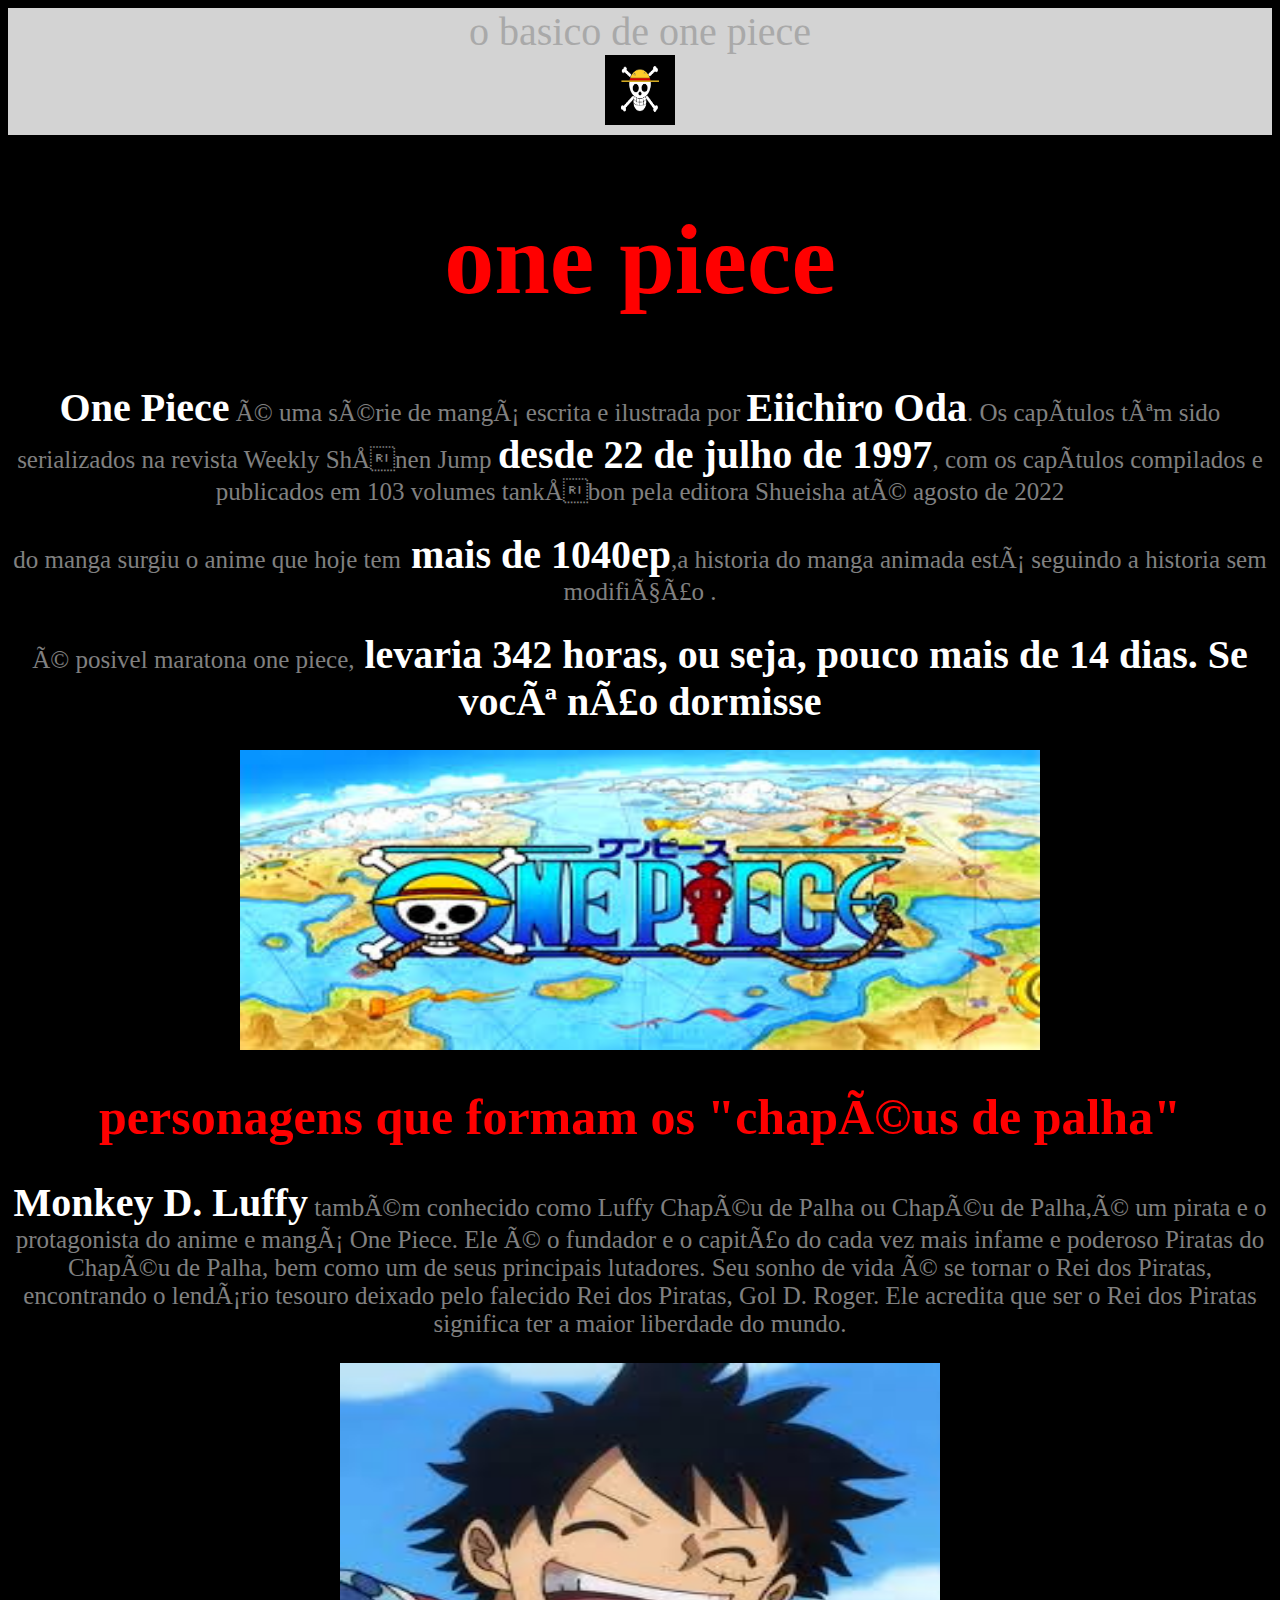
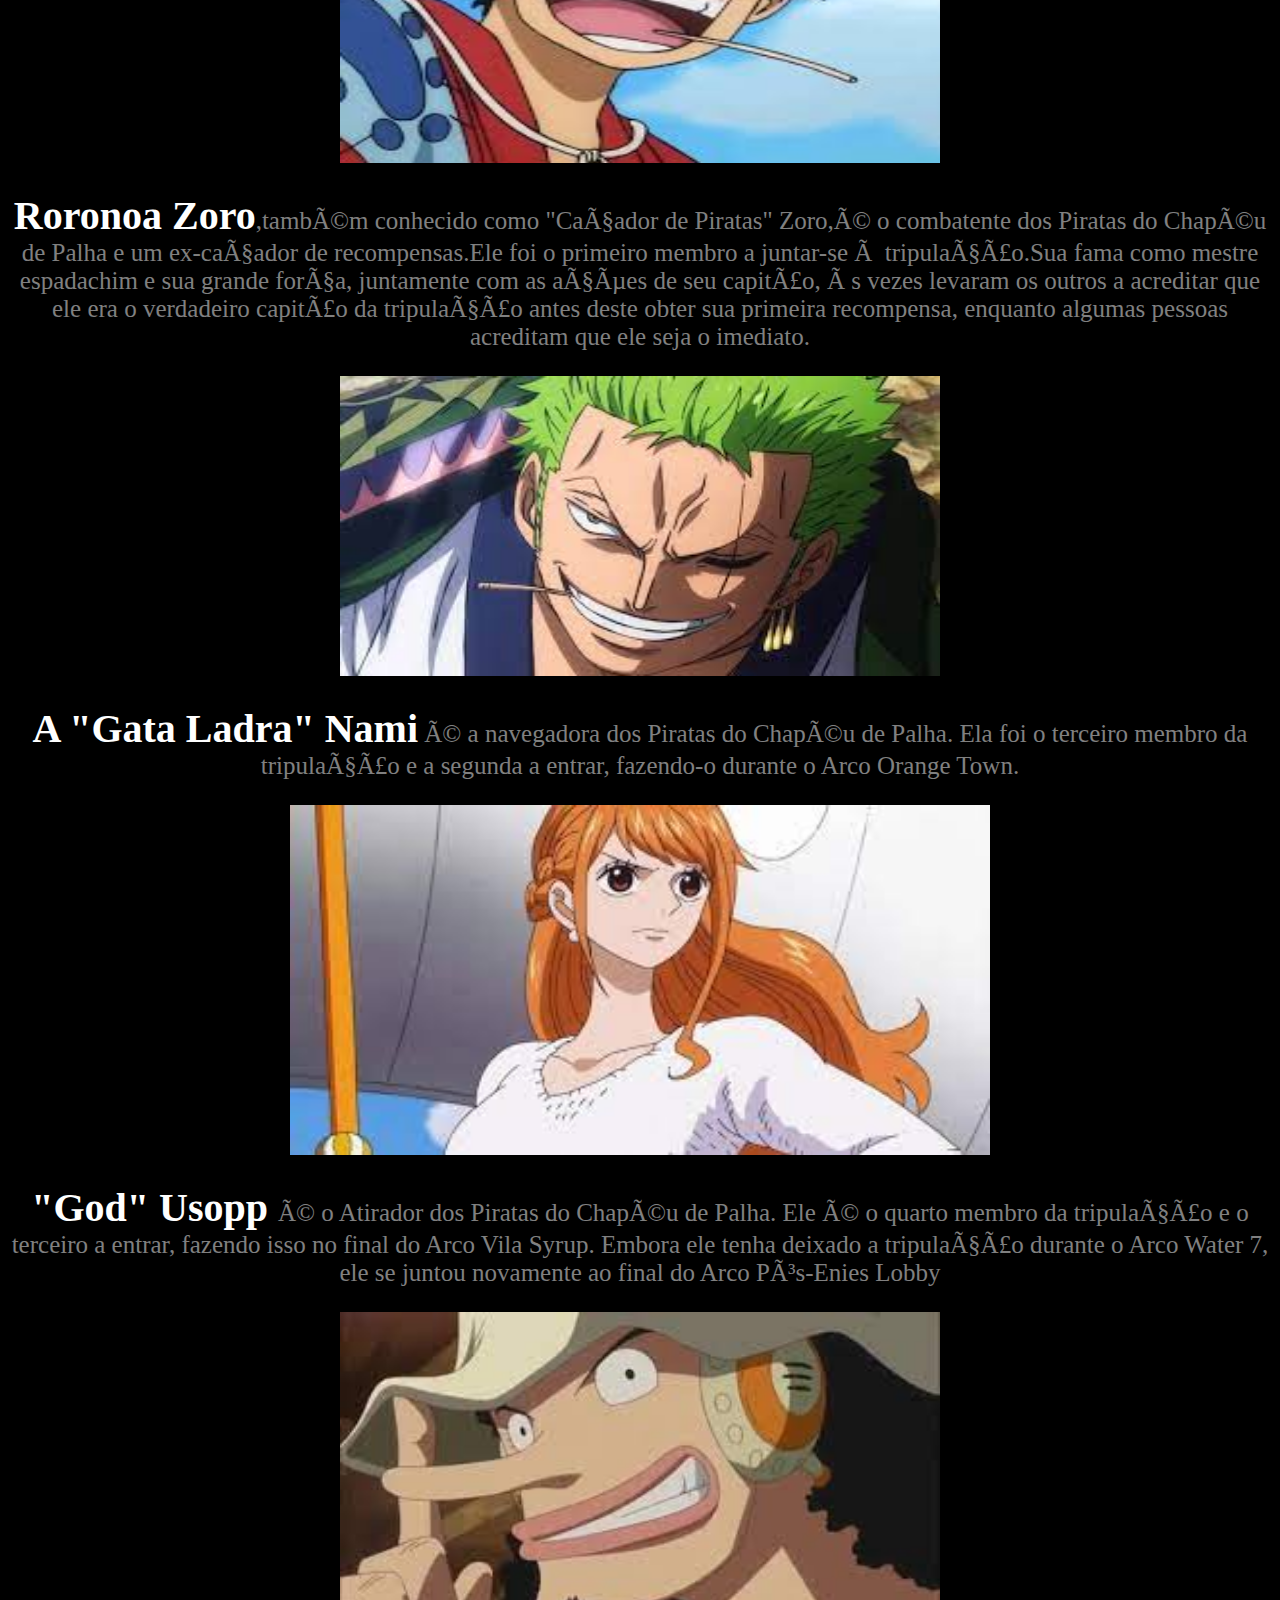
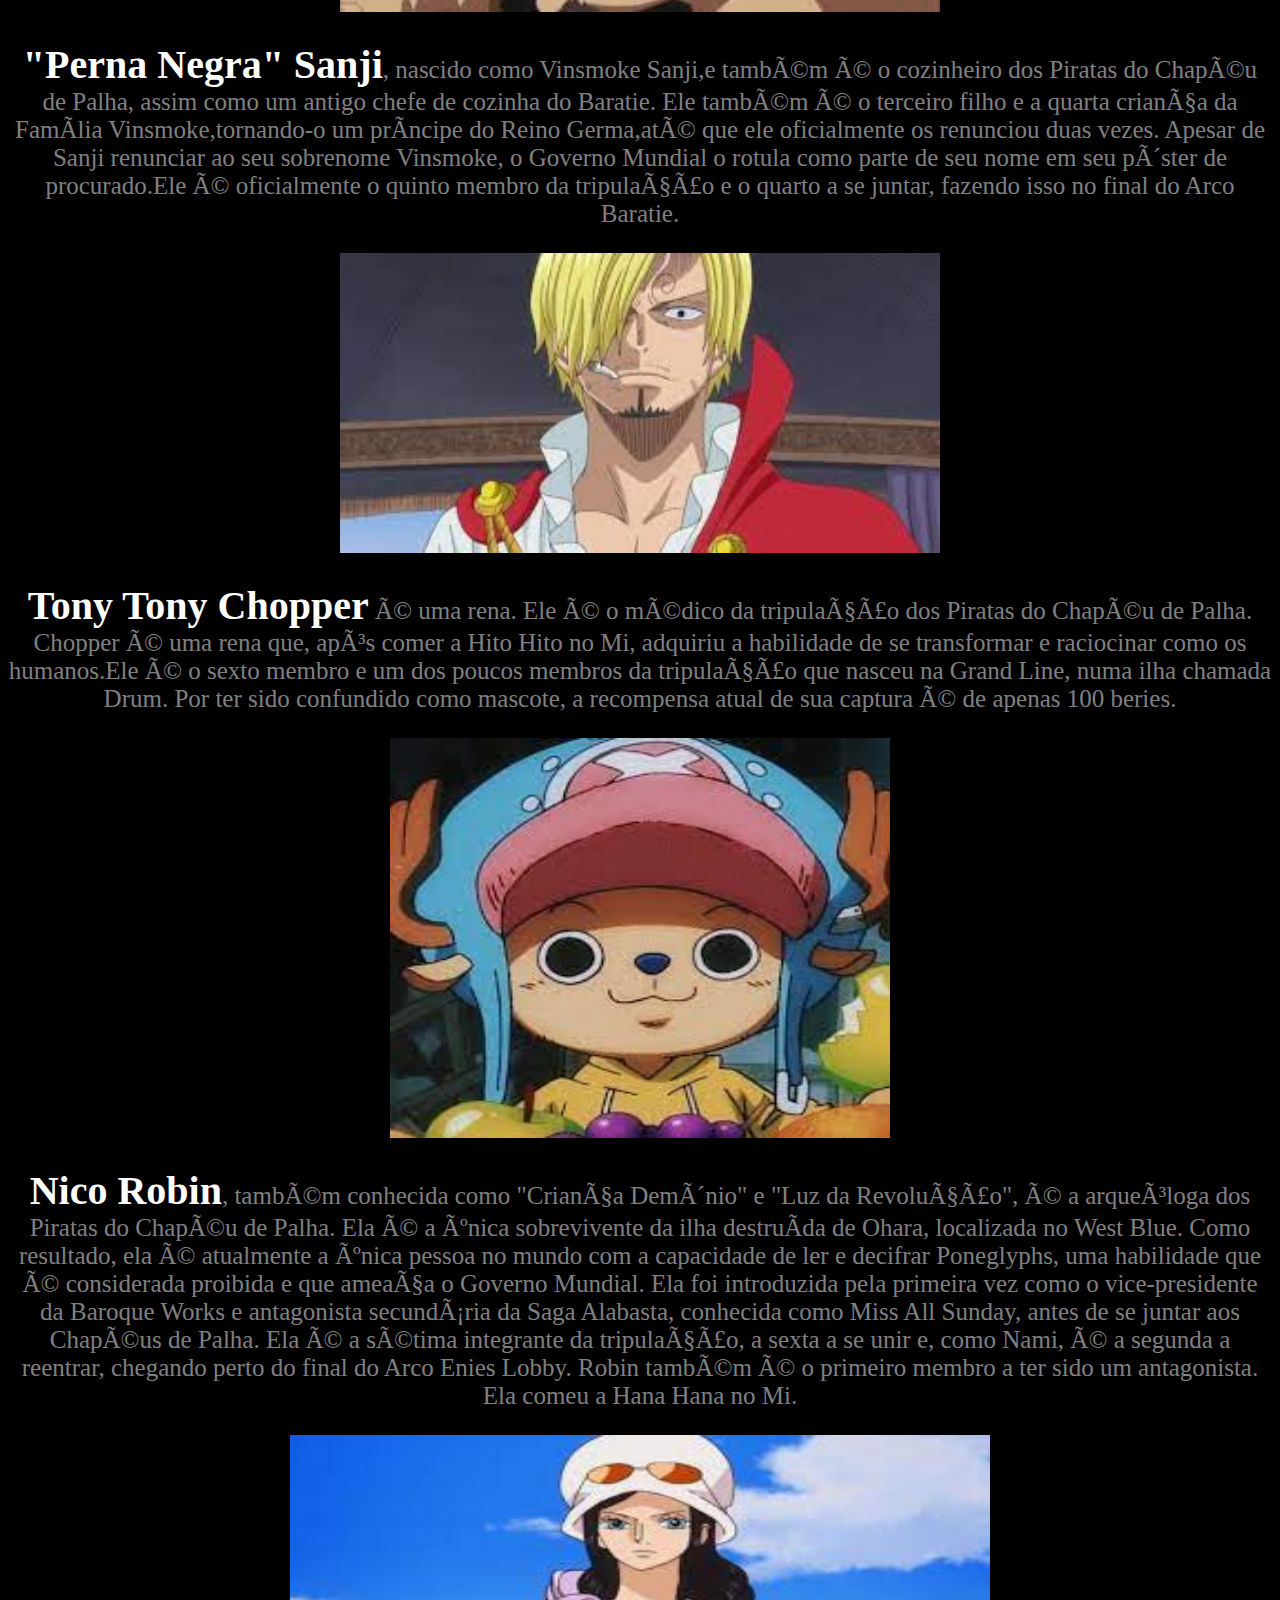
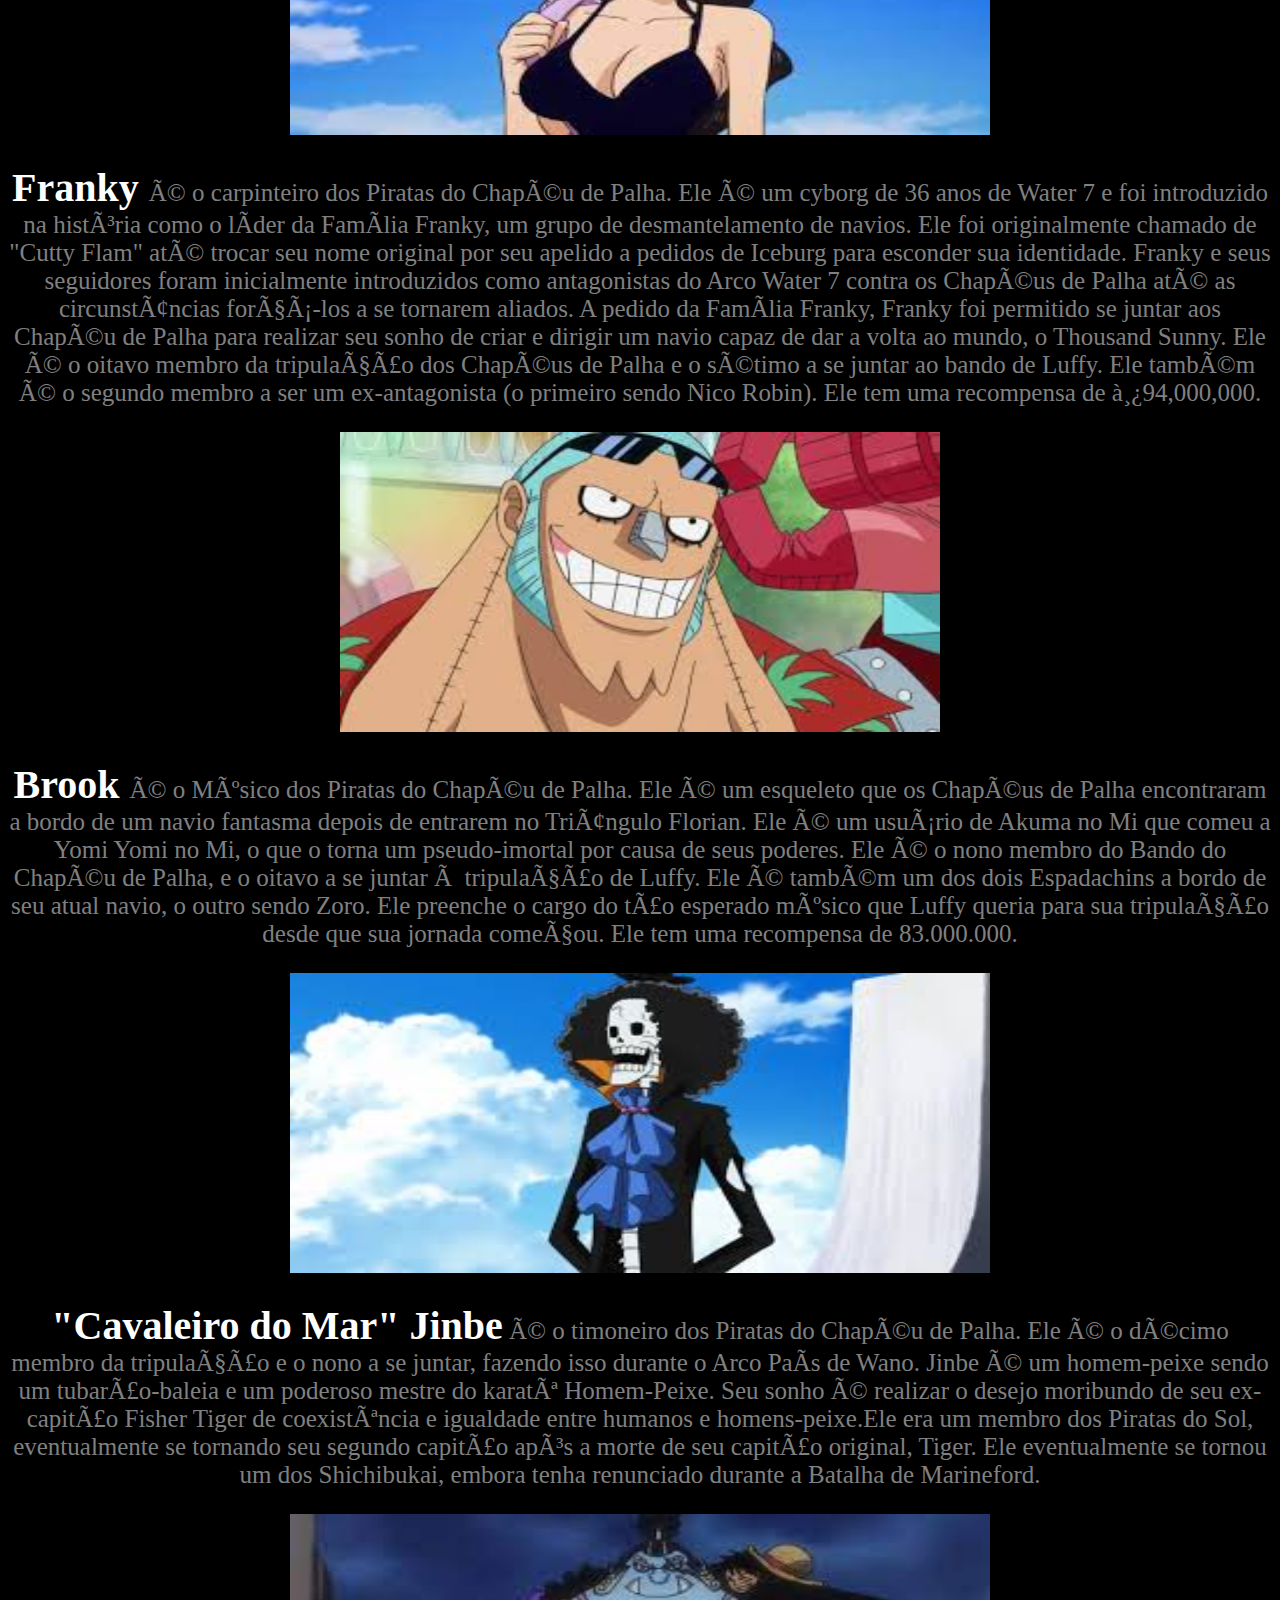
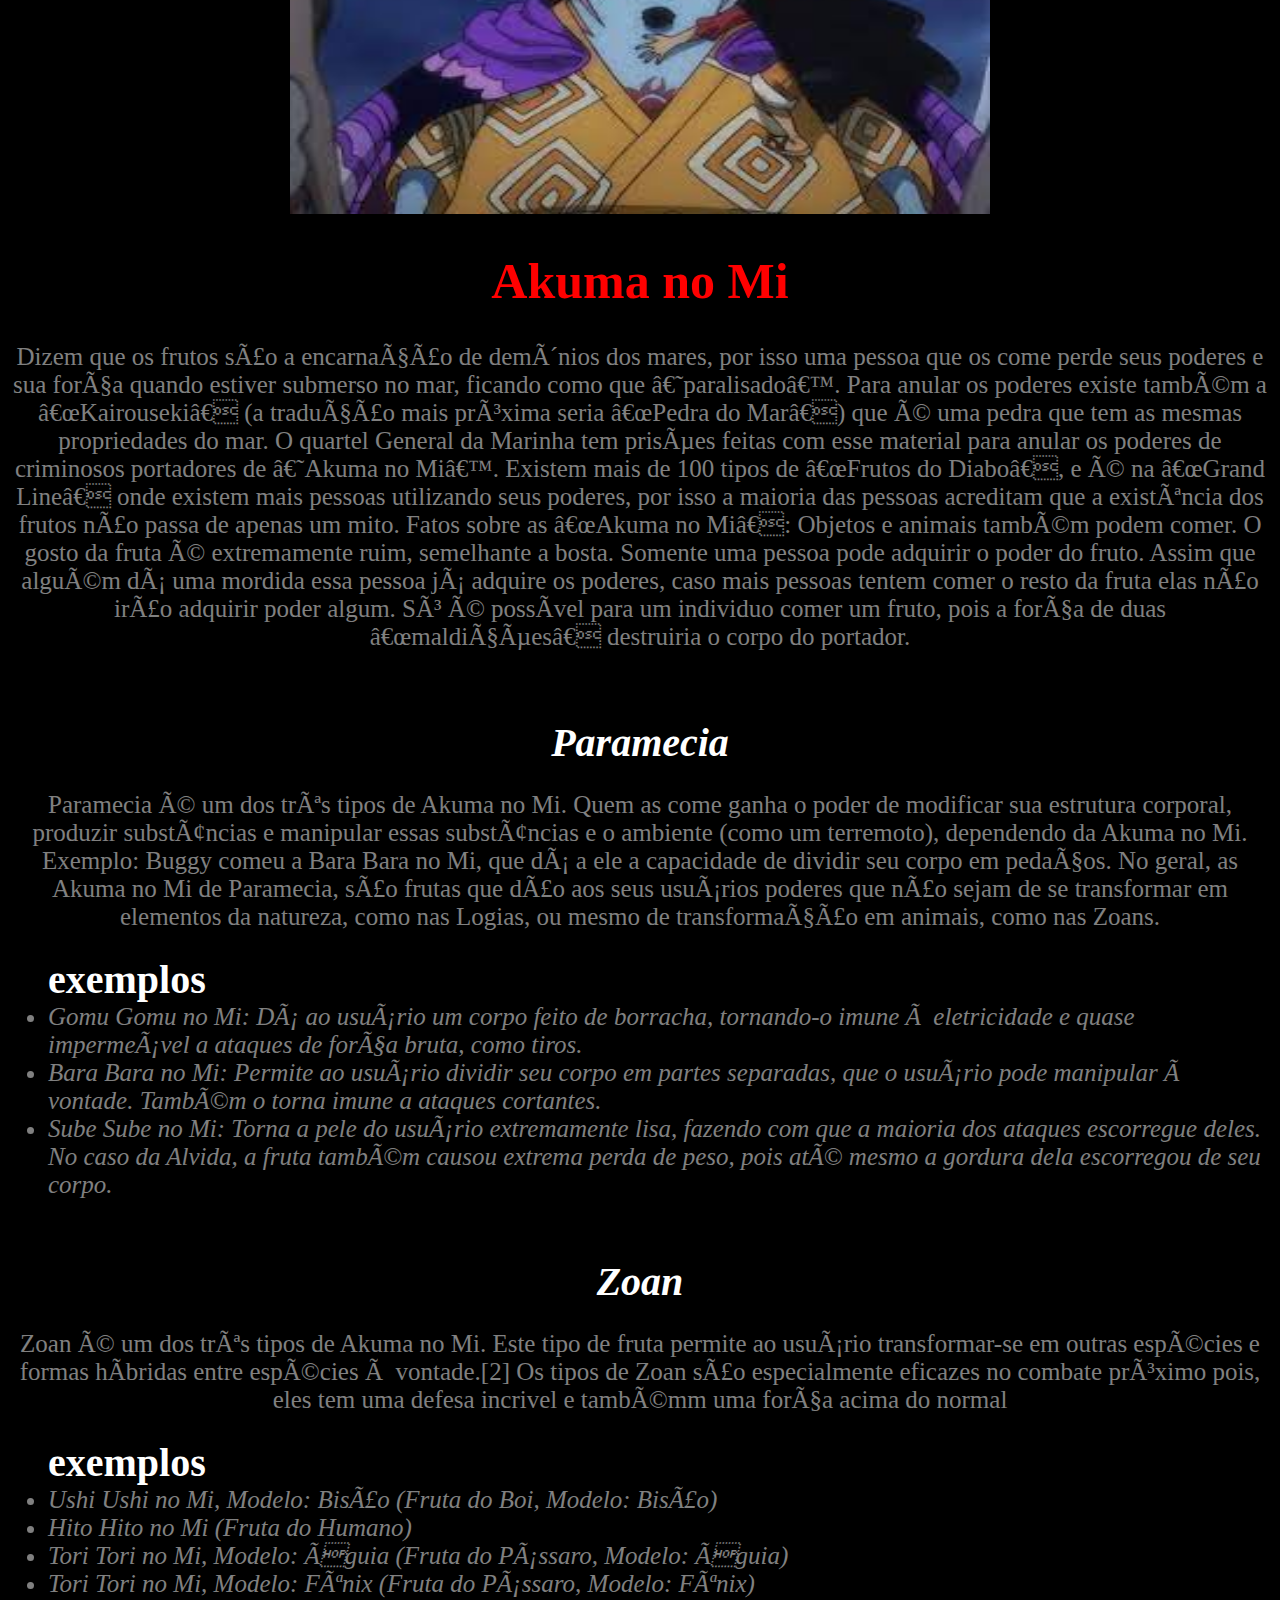
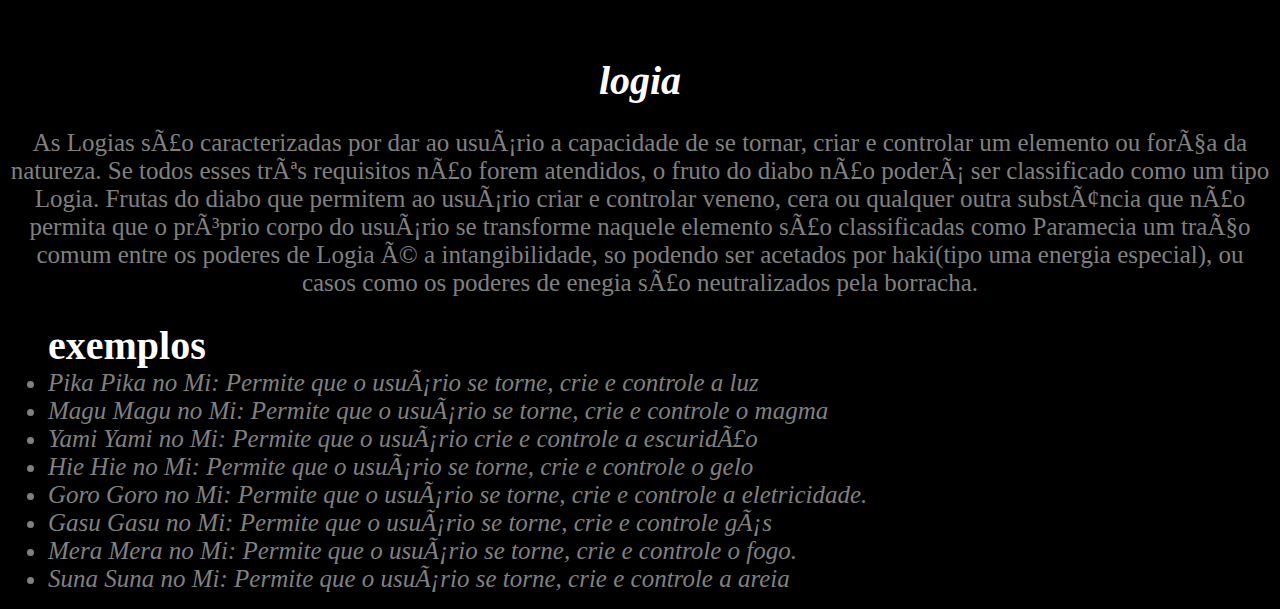
<file: index.html>
<!DOCTYPE html>
<html lang="pt-br">

<head>
	<meta charset=”UTF-8”>
	<title>one piece</title>
	<link rel="stylesheet" href="style.css">
</head>

<body>
<header><center>o basico de one piece</center>
<center><img src="logo.png"; height="70px"; width="70px";></center>
</header>

<h1 style="text-align: center ;font-size: 100px;">one piece</h1>

	<p ><strong>One Piece</strong> é uma série de mangá escrita e ilustrada por <strong>Eiichiro Oda</strong>. Os capítulos têm sido serializados na revista Weekly Shōnen Jump <strong>desde 22 de julho de 1997</strong>, com os capítulos compilados e publicados em 103 volumes tankōbon pela editora Shueisha até agosto de 2022</p>

	<p >do manga surgiu o anime que hoje tem<strong> mais de 1040ep</strong>,a historia do manga animada está seguindo a historia sem modifição .</p>
	<p > é posivel maratona one piece,<strong> levaria 342 horas, ou seja, pouco mais de 14 dias. Se você não dormisse</strong></p>

<center><img src="One.jpeg"; height="300px"; width="800px";></center>

<h1> personagens que formam os "chapéus de palha"</h1>

<p ><strong>Monkey D. Luffy</strong> também conhecido como Luffy Chapéu de Palha ou Chapéu de Palha,é um pirata e o protagonista do anime e mangá One Piece. Ele é o fundador e o capitão do cada vez mais infame e poderoso Piratas do Chapéu de Palha, bem como um de seus principais lutadores. Seu sonho de vida é se tornar o Rei dos Piratas, encontrando o lendário tesouro deixado pelo falecido Rei dos Piratas, Gol D. Roger. Ele acredita que ser o Rei dos Piratas significa ter a maior liberdade do mundo.</p>

<center><img src="luffy1.jpg"; height="400px"; width="600px";></center>

<p><strong>Roronoa Zoro</strong>,também conhecido como "Caçador de Piratas" Zoro,é o combatente dos Piratas do Chapéu de Palha e um ex-caçador de recompensas.Ele foi o primeiro membro a juntar-se à tripulação.Sua fama como mestre espadachim e sua grande força, juntamente com as ações de seu capitão, às vezes levaram os outros a acreditar que ele era o verdadeiro capitão da tripulação antes deste obter sua primeira recompensa, enquanto algumas pessoas acreditam que ele seja o imediato.</p>

<center><img src="zoro.jpeg"; height="300px"; width="600px";></center>

<p><strong>A "Gata Ladra" Nami</strong> é a navegadora dos Piratas do Chapéu de Palha. Ela foi o terceiro membro da tripulação e a segunda a entrar, fazendo-o durante o Arco Orange Town.</p>

<center><img src="nami.jpeg"; height="350px"; width="700px";></center>

<p><strong>"God" Usopp </strong>é o Atirador dos Piratas do Chapéu de Palha. Ele é o quarto membro da tripulação e o terceiro a entrar, fazendo isso no final do Arco Vila Syrup. Embora ele tenha deixado a tripulação durante o Arco Water 7, ele se juntou novamente ao final do Arco Pós-Enies Lobby</p>

<center><img src="usopp.jpeg"; height="300px"; width="600px";></center>

<p><strong>"Perna Negra" Sanji</strong>, nascido como Vinsmoke Sanji,e também é o cozinheiro dos Piratas do Chapéu de Palha, assim como um antigo chefe de cozinha do Baratie. Ele também é o terceiro filho e a quarta criança da Família Vinsmoke,tornando-o um príncipe do Reino Germa,até que ele oficialmente os renunciou duas vezes. Apesar de Sanji renunciar ao seu sobrenome Vinsmoke, o Governo Mundial o rotula como parte de seu nome em seu pôster de procurado.Ele é oficialmente o quinto membro da tripulação e o quarto a se juntar, fazendo isso no final do Arco Baratie. </p>

<center><img src="sanji.jpeg"; height="300px"; width="600px";></center>

<p><strong>Tony Tony Chopper</strong> é uma rena. Ele é o médico da tripulação dos Piratas do Chapéu de Palha. Chopper é uma rena que, após comer a Hito Hito no Mi, adquiriu a habilidade de se transformar e raciocinar como os humanos.Ele é o sexto membro e um dos poucos membros da tripulação que nasceu na Grand Line, numa ilha chamada Drum. Por ter sido confundido como mascote, a recompensa atual de sua captura é de apenas 100 beries. </p>

<center><img src="chopper.jpg"; height="400px"; width="500px";></center>

<p><strong>Nico Robin</strong>, também conhecida como "Criança Demônio" e "Luz da Revolução", é a arqueóloga dos Piratas do Chapéu de Palha. Ela é a única sobrevivente da ilha destruída de Ohara, localizada no West Blue. Como resultado, ela é atualmente a única pessoa no mundo com a capacidade de ler e decifrar Poneglyphs, uma habilidade que é considerada proibida e que ameaça o Governo Mundial.
Ela foi introduzida pela primeira vez como o vice-presidente da Baroque Works e antagonista secundária da Saga Alabasta, conhecida como Miss All Sunday, antes de se juntar aos Chapéus de Palha. Ela é a sétima integrante da tripulação, a sexta a se unir e, como Nami, é a segunda a reentrar, chegando perto do final do Arco Enies Lobby. Robin também é o primeiro membro a ter sido um antagonista. Ela comeu a Hana Hana no Mi.</p>

<center><img src="robin.jpg"; height="300px"; width="700px";></center>

<p> <strong>Franky </strong>é o carpinteiro dos Piratas do Chapéu de Palha. Ele é um cyborg de 36 anos de Water 7 e foi introduzido na história como o líder da Família Franky, um grupo de desmantelamento de navios. Ele foi originalmente chamado de "Cutty Flam" até trocar seu nome original por seu apelido a pedidos de Iceburg para esconder sua identidade. Franky e seus seguidores foram inicialmente introduzidos como antagonistas do Arco Water 7 contra os Chapéus de Palha até as circunstâncias forçá-los a se tornarem aliados. A pedido da Família Franky, Franky foi permitido se juntar aos Chapéu de Palha para realizar seu sonho de criar e dirigir um navio capaz de dar a volta ao mundo, o Thousand Sunny. Ele é o oitavo membro da tripulação dos Chapéus de Palha e o sétimo a se juntar ao bando de Luffy. Ele também é o segundo membro a ser um ex-antagonista (o primeiro sendo Nico Robin). Ele tem uma recompensa de ฿94,000,000. </p>

<center><img src="franky.jpg"; height="300px"; width="600px";></center>

<p><strong>Brook </strong>é o Músico dos Piratas do Chapéu de Palha. Ele é um esqueleto que os Chapéus de Palha encontraram a bordo de um navio fantasma depois de entrarem no Triângulo Florian. Ele é um usuário de Akuma no Mi que comeu a Yomi Yomi no Mi, o que o torna um pseudo-imortal por causa de seus poderes. Ele é o nono membro do Bando do Chapéu de Palha, e o oitavo a se juntar à tripulação de Luffy. Ele é também um dos dois Espadachins a bordo de seu atual navio, o outro sendo Zoro. Ele preenche o cargo do tão esperado músico que Luffy queria para sua tripulação desde que sua jornada começou. Ele tem uma recompensa de 83.000.000.</p>

<center><img src="brook.jpg"; height="300px"; width="700px";></center>

<p><strong>"Cavaleiro do Mar" Jinbe</strong> é o timoneiro dos Piratas do Chapéu de Palha. Ele é o décimo membro da tripulação e o nono a se juntar, fazendo isso durante o Arco País de Wano. Jinbe é um homem-peixe sendo um tubarão-baleia e um poderoso mestre do karatê Homem-Peixe. Seu sonho é realizar o desejo moribundo de seu ex-capitão Fisher Tiger de coexistência e igualdade entre humanos e homens-peixe.Ele era um membro dos Piratas do Sol, eventualmente se tornando seu segundo capitão após a morte de seu capitão original, Tiger. Ele eventualmente se tornou um dos Shichibukai, embora tenha renunciado durante a Batalha de Marineford.</p>

<center><img src="jinbe.jpg"; height="300px"; width="700px";></center>

<h1>Akuma no Mi</h1>
<p>Dizem que os frutos são a encarnação de demônios dos mares, por isso uma pessoa que os come perde seus poderes e sua força quando estiver submerso no mar, ficando como que ‘paralisado’.

Para anular os poderes existe também a “Kairouseki” (a tradução mais próxima seria “Pedra do Mar”) que é uma pedra que tem as mesmas propriedades do mar. O quartel General da Marinha tem prisões feitas com esse material para anular os poderes de criminosos portadores de ‘Akuma no Mi’.

Existem mais de 100 tipos de “Frutos do Diabo”, e é na “Grand Line” onde existem mais pessoas utilizando seus poderes, por isso a maioria das pessoas acreditam que a existência dos frutos não passa de apenas um mito.

Fatos sobre as “Akuma no Mi”:

Objetos e animais também podem comer.
O gosto da fruta é extremamente ruim, semelhante a bosta.
Somente uma pessoa pode adquirir o poder do fruto. Assim que alguém dá uma mordida essa pessoa já adquire os poderes, caso mais pessoas tentem comer o resto da fruta elas não irão adquirir poder algum.
Só é possível para um individuo comer um fruto, pois a força de duas “maldições” destruiria o corpo do portador.</p>

<espaço>.</espaço> 
 

<p><strong><em>Paramecia</em></strong></p>

<p>Paramecia é um dos três tipos de Akuma no Mi. Quem as come ganha o poder de modificar sua estrutura corporal, produzir substâncias e manipular essas substâncias e o ambiente (como um terremoto), dependendo da Akuma no Mi. Exemplo: Buggy comeu a Bara Bara no Mi, que dá a ele a capacidade de dividir seu corpo em pedaços.
No geral, as Akuma no Mi de Paramecia, são frutas que dão aos seus usuários poderes que não sejam de se transformar em elementos da natureza, como nas Logias, ou mesmo de transformação em animais, como nas Zoans.</p> 

<ul><strong>exemplos</strong>

 <li class="exmp"> Gomu Gomu no Mi: Dá ao usuário um corpo feito de borracha, tornando-o imune à eletricidade e quase impermeável a ataques de força bruta, como tiros.</li>
<li class="exmp"> Bara Bara no Mi: Permite ao usuário dividir seu corpo em partes separadas, que o usuário pode manipular à vontade. Também o torna imune a ataques cortantes.</li>
<li class="exmp"> Sube Sube no Mi: Torna a pele do usuário extremamente lisa, fazendo com que a maioria dos ataques escorregue deles. No caso da Alvida, a fruta também causou extrema perda de peso, pois até mesmo a gordura dela escorregou de seu corpo.</li>
</ul>

<espaço>.</espaço> 


<p><strong><em>Zoan</em></strong></p>

<p>Zoan é um dos três tipos de Akuma no Mi. Este tipo de fruta permite ao usuário transformar-se em outras espécies e formas híbridas entre espécies à vontade.[2] Os tipos de Zoan são especialmente eficazes no combate próximo pois, eles tem uma defesa incrivel e tambémm uma força acima do normal</p>

<ul><strong>exemplos</strong>

<li class="exmp">Ushi Ushi no Mi, Modelo: Bisão (Fruta do Boi, Modelo: Bisão)</li>
<li class="exmp">Hito Hito no Mi (Fruta do Humano)</li>
<li class="exmp">Tori Tori no Mi, Modelo: Águia (Fruta do Pássaro, Modelo: Águia)</li>
<li class="exmp">Tori Tori no Mi, Modelo: Fênix (Fruta do Pássaro, Modelo: Fênix)</li>
</ul>
 
<espaço>.</espaço> 

<p><strong><em>logia</em></strong></p>

<p>As Logias são caracterizadas por dar ao usuário a capacidade de se tornar, criar e controlar um elemento ou força da natureza. Se todos esses três requisitos não forem atendidos, o fruto do diabo não poderá ser classificado como um tipo Logia. Frutas do diabo que permitem ao usuário criar e controlar veneno, cera ou qualquer outra substância que não permita que o próprio corpo do usuário se transforme naquele elemento são classificadas como Paramecia um traço comum entre os poderes de Logia é a intangibilidade, so podendo ser acetados por haki(tipo uma energia especial), ou casos como os poderes de enegia são neutralizados pela borracha.</p>

<ul><strong>exemplos</strong>

<li class="exmp">Pika Pika no Mi: Permite que o usuário se torne, crie e controle a luz</li>
<li class="exmp">Magu Magu no Mi: Permite que o usuário se torne, crie e controle o magma</li>
<li class="exmp">Yami Yami no Mi: Permite que o usuário crie e controle a escuridão</li>
<li class="exmp">Hie Hie no Mi: Permite que o usuário se torne, crie e controle o gelo</li>
<li class="exmp">Goro Goro no Mi: Permite que o usuário se torne, crie e controle a eletricidade.</li>
<li class="exmp">Gasu Gasu no Mi: Permite que o usuário se torne, crie e controle gás</li>
<li class="exmp">Mera Mera no Mi: Permite que o usuário se torne, crie e controle o fogo.</li>
<li class="exmp">Suna Suna no Mi: Permite que o usuário se torne, crie e controle a areia</li>
</ul>


</body>
</html>
</file>
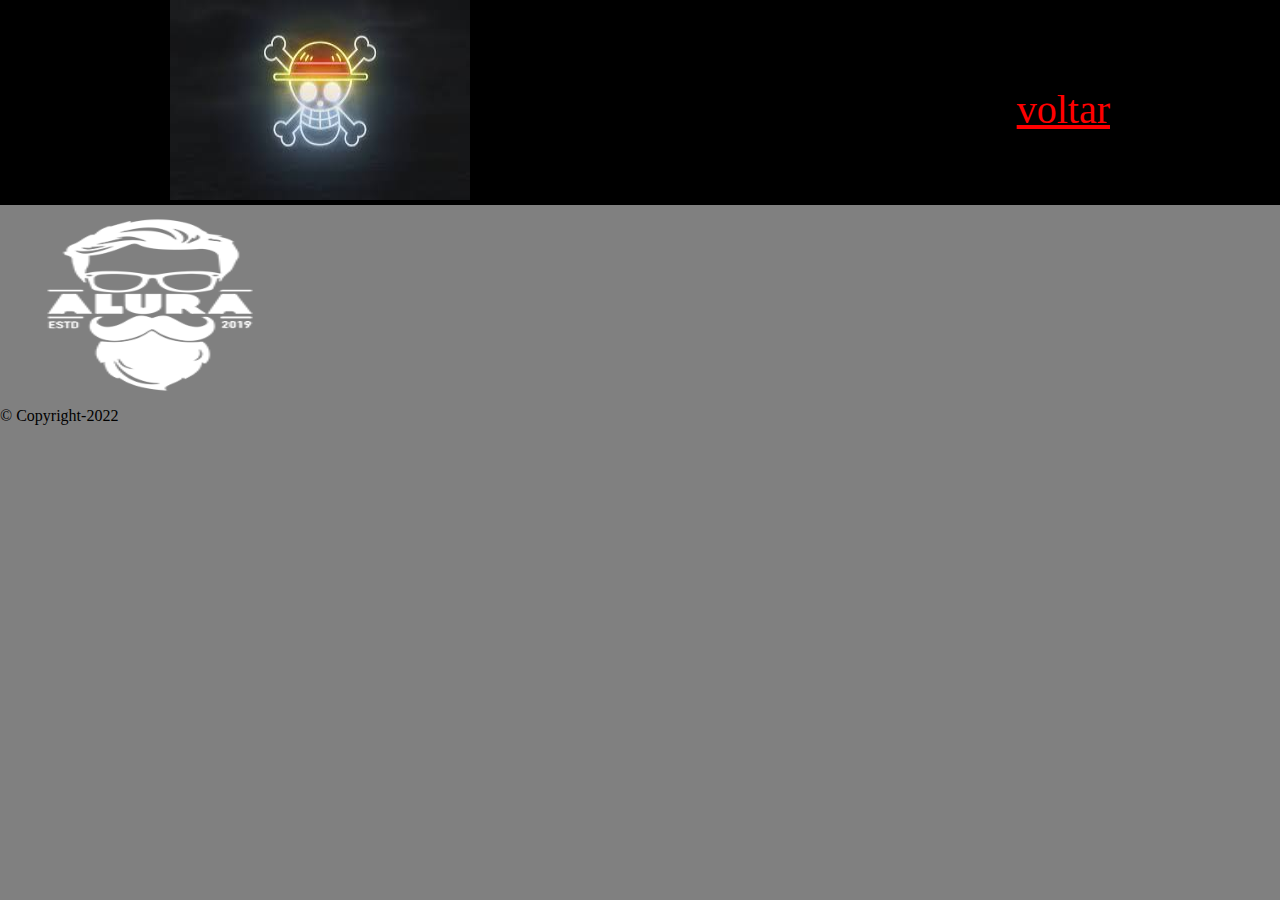
<file: contat.html>
<!DOCTYPE html>
<!DOCTYPE html>
<html>
<head>
	<meta charset="utf-8">
	<meta name="viewport" content="width=device-width, initial-scale=1">
	<title></title>
	<link rel="stylesheet" href="reset.css">
	<link rel="stylesheet" href="historia.css">
</head>

<body>
		<header>
			<div class="caixa">
				<img src="logo2.jpg"; height="200px"; width="300px";>
					<nav>
						<ul>
							<li><a href="index.html"> voltar</a></li>
					    </ul>
					</nav>

			</div>
		</header>
    <footer>
    	<img src="branco.png"; height="200px"; width="300px";>
    	<p class="copy">&copy; Copyright-2022 </p>
    </footer>


    </body>
</file>
<file: style.css>
p{
	text-align:center ;
	font-size: 25px;
	color: grey;
}
h1{
	text-align: center;
	font-size: 50px;
	color: red;
}
body {
	background: black;
}
strong{ color: white; 
      font-size: 40px;
}

header{
       strong;
       background:lightgrey;
       color: darkgrey;
       font-size: 40px;

}

li{
   color:grey;
font-size: 25px;

}
espaco{ color: black; 
      font-size: 30px;
}

.exmp{
	font-style: italic;
}
</file>
<file: historia.css>
p {
   color: black;
}

header{
background: black;
color: white;
font-size: 30px;

}

nav {
   position: absolute;
    top: 90px;
    right: 0px;

}

.caixa{
	position: relative;
    width: 940px;
    margin: 0px auto;

}
h2{

	color: black;
	padding: 60px;
}
a{font-size: 40px;
color: red;

}

.perso li{
display: inline-block;
text-align: center;
width: 40%;
vertical-align: top;
margin: 0 4%;
padding: 30px 20px;
box-sizing: border-box;
border: 2px solid #000000;
border-radius: 10px;
background: white;
}

.perso{
width: 940px;
margin: 0 auto;
padding: 40px 0;
}

.perso h2{
font-size: 30px;
font-weight: bold;
}

a:hover{
color: cyan;
font-style: italic;

}

.perso li:hover{
   border-color: cyan;
   background: black;
}
.perso li:active{
   border-color: blue;
}
   .perso li:hover h2{
font-size: 40px;
color: cyan;
   }
   .perso li:active h2{
   font-size: 40px;
color: blue;
   }

   body{
      background:gray;
   }

      .perso li:hover p{
font-size: 15px;
color: cyan;

   }
   .perso li:active p{
   font-size: 15px;
color: blue;
</file>
